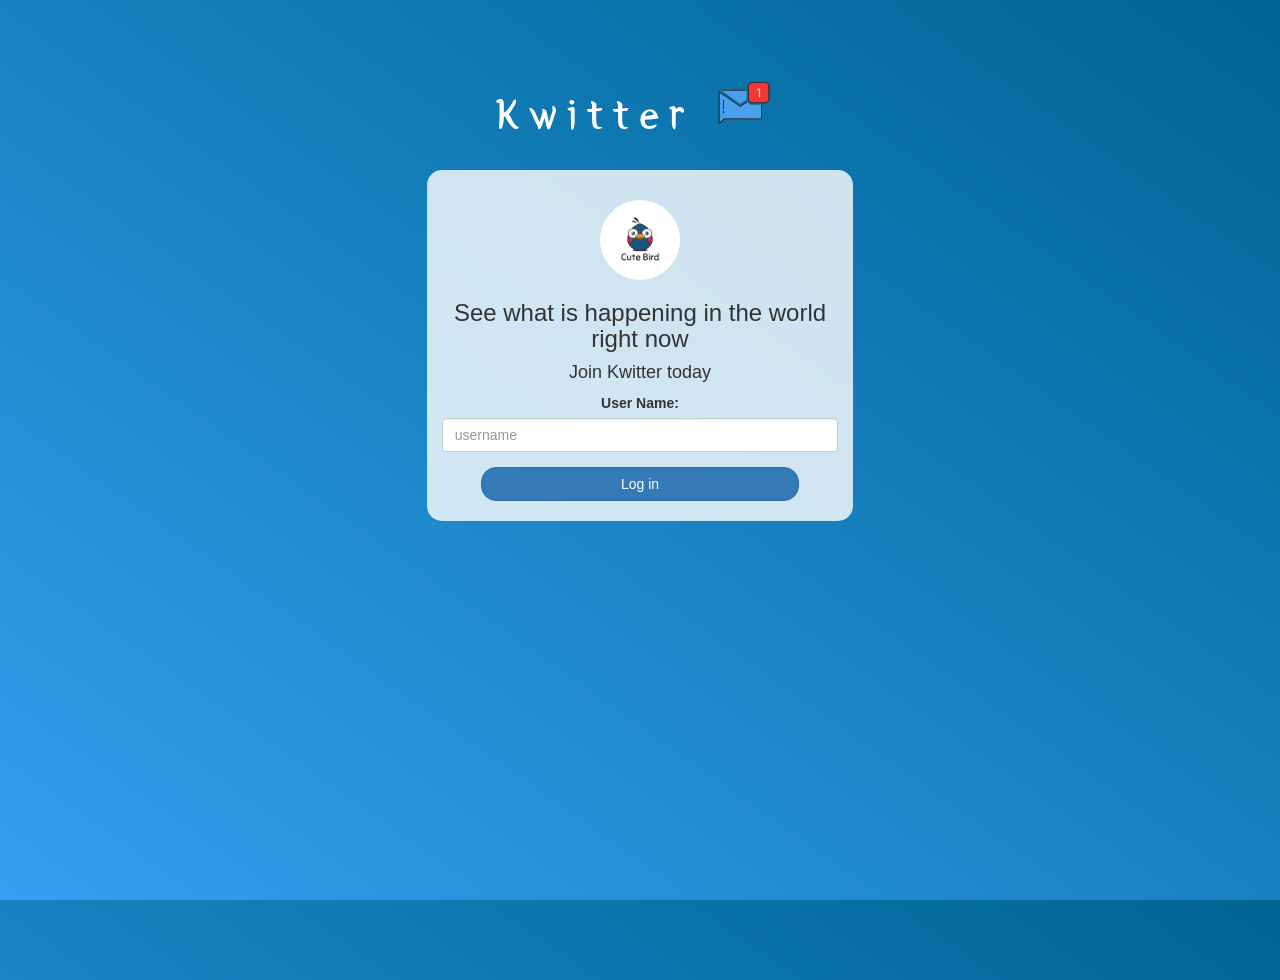
<file: index.html>
<!DOCTYPE html>
<html>
<head>
	<title>Kwitter</title>
<link href="https://fonts.googleapis.com/css?family=Yeon+Sung&display=swap" rel="stylesheet"><meta name="viewport" content="width=device-width, initial-scale=1">

<link rel="stylesheet" href="https://maxcdn.bootstrapcdn.com/bootstrap/3.4.0/css/bootstrap.min.css">
<script src="https://ajax.googleapis.com/ajax/libs/jquery/3.4.1/jquery.min.js"></script>
<script src="https://maxcdn.bootstrapcdn.com/bootstrap/3.4.0/js/bootstrap.min.js"></script>

<link rel="stylesheet" type="text/css" href="style.css">
<script src="kwitter.js"></script>
</head>
<body>
<center>
	<h1 class="header">	
		Kwitter	<sup>
	<img src="m2.png">
	</sup>
</h1>
	<div class="col-lg-4 col-md-6 col-sm-6 col-xs-11 login_div">
	<img src="logo.png" class="logo">
		<h3 >See what is happening in the world right now</h3>
		<h4 >Join Kwitter today</h4>
		<div class="form-group">
		  <label >User Name:</label>
<input type="text"id="user_name" class="form-control"placeholder="username">
		</div>
		<button id="login_button" onclick="add_user() " class="btn btn-primary">Log in</button>
		<br><br>
	</div>
</center>
</body>
</html>
</file>
<file: style.css>
html, body
{
  height: 100%;
  margin: 0;
}

body
{
background-image: linear-gradient(to right top, #33a0f1, #2591d9, #1882c1, #0a73aa, #006494);
}

.header
{
	color: white;font-family: 'Yeon Sung';font-size: 45px;letter-spacing: 10px;margin-top: 80px;
}
.header img
{
	width: 80px;margin-left: -15px;
}

.login_div
{
	background: rgba(255,255,255,0.8);float: none;border-radius: 15px;
}

.logo
{
	width: 80px;margin-top: 30px;border-radius: 40px;
}

#login_button
{
	width: 80%;border-radius: 15px;
}

.room_name
{
	cursor: pointer;
	font-size: 20px;
}


#logout
{
	font-size: 20px; float: right;
}


#output
{
	padding: 10px; width:80%;background: rgba(255,255,255,0.8);border-radius: 15px;
}

.input_div_room_page
{
	width: 80%;
}

.input_div label
{
	color: white;font-size: 20px;
}


.input_div_message_page
{
	position: fixed;bottom: 0px;width: 100%;background: rgba(255,255,255,0.8);
}
.input_div_message_page label
{
	color: black;
}
.input_div_message_page #msg
{
	width: 80%;
}
.input_div_message_page button
{
	margin-top: 15px;
	width: 50%; 
}
.color_white
{
	color: white
}

.user_tick
{
	width:20px;
}
.message_h4
{
	padding-left:5px;color:grey;
}
/* width */
::-webkit-scrollbar {
	width: 10px;
  }
  
  /* Track */
  ::-webkit-scrollbar-track {
	background: #f1f1f1; 
  }
   
  /* Handle */
  ::-webkit-scrollbar-thumb {
	background: #888; 
  }
  
  /* Handle on hover */
  ::-webkit-scrollbar-thumb:hover {
	background: #555; 
  }
</file>
